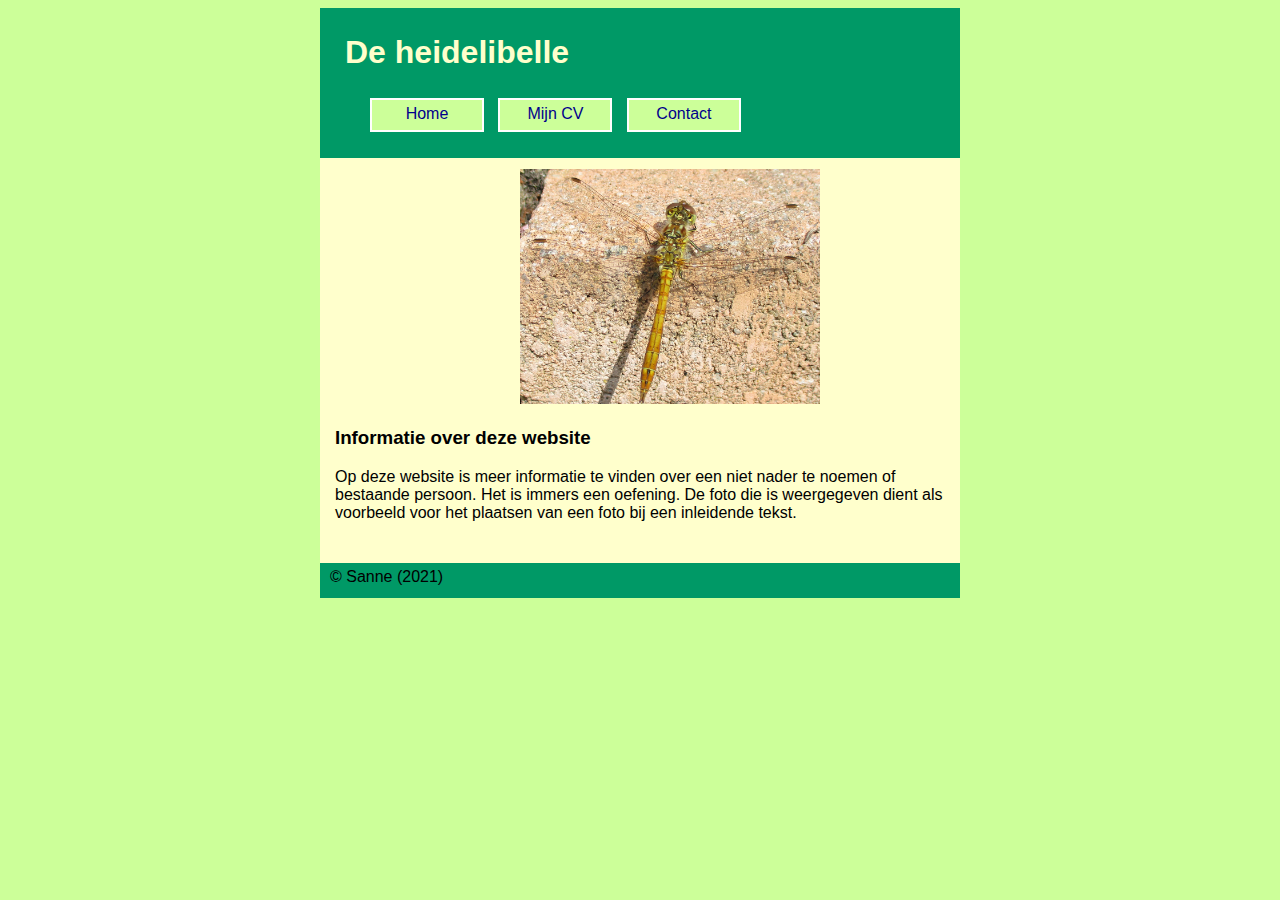
<file: index.html>
<!DOCTYPE html>
<html lang=nl>
<head>
<title> De Heidelibelle</title>
<meta charset="utf-8">
<link rel="stylesheet" type="text/css" href="style/style.css">
</head>
<body>
<header>
<h1>De heidelibelle</h1>
<ul>
  <li> <a href="index.html">Home</a> </li>
  <li> <a href="html/mijncv.html">Mijn CV</a> </li>
  <li> <a href="html/contact.html">Contact</a> </li>
</ul>
</header>
<div><img src="afbeeldingen/libelle.jpg" alt="libelle" class="foto">
<h3 id="h3inleiding">Informatie over deze website</h3>
<p id="tekst">Op deze website is meer informatie te vinden over een niet nader te noemen of bestaande persoon. Het is immers een oefening.
De foto die is weergegeven dient als voorbeeld voor het plaatsen van een foto bij een inleidende tekst.</p>
</div>
<footer> &copy; Sanne (2021) </footer>
</body>
</html>
</file>
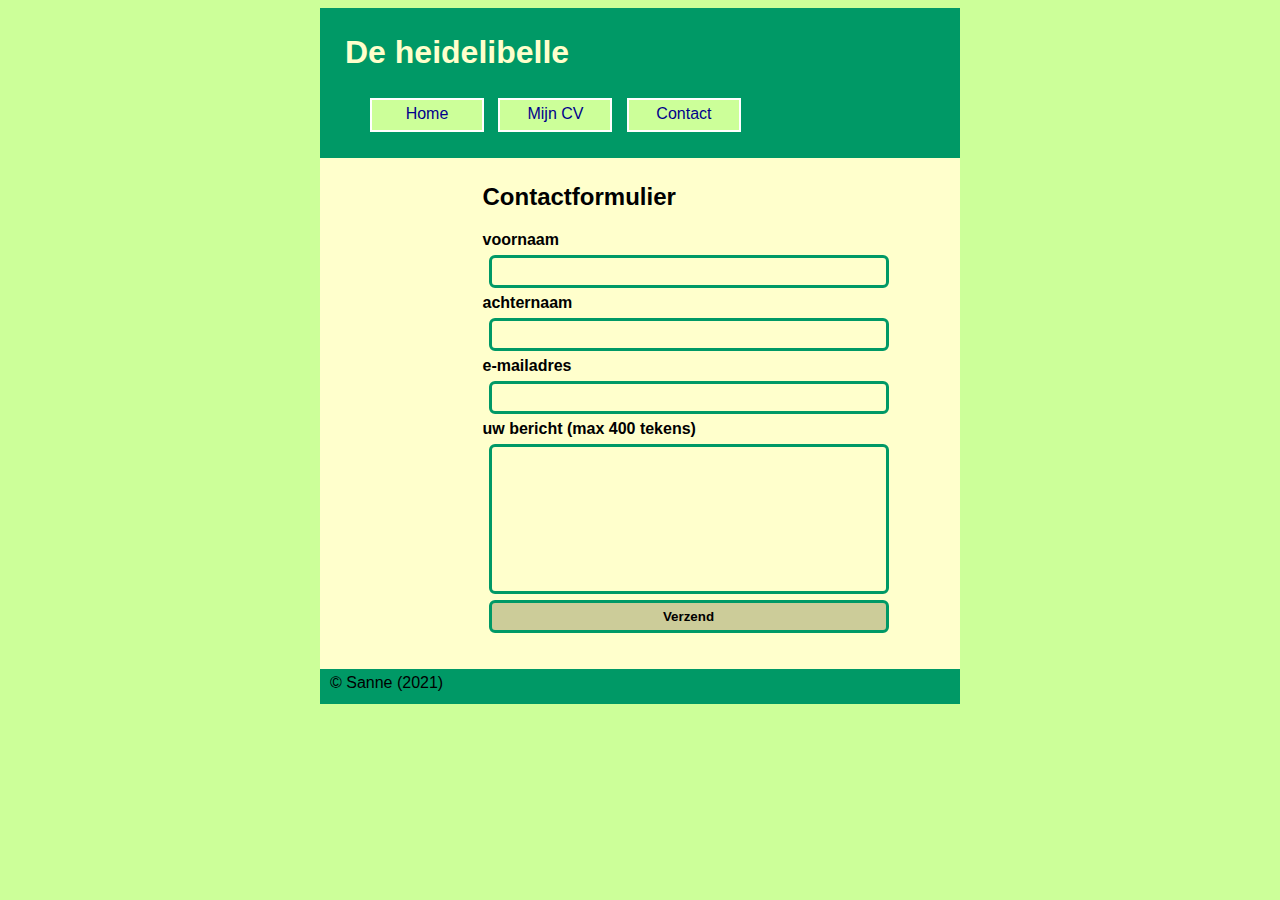
<file: html/contact.html>
<!DOCTYPE html>
<html lang=nl>
<head>
<title> De Heidelibelle</title>
<meta charset="utf-8">
<link rel="stylesheet" type="text/css" href="../style/style.css">
</head>
<body>
<header>
  <h1>De heidelibelle</h1>
  <ul>
    <li> <a href="../index.html">Home</a> </li>
    <li> <a href="mijncv.html">Mijn CV</a> </li>
    <li> <a href="contact.html">Contact</a> </li>
  </ul>
  </header>
<div>
<h2 id="h2contact">Contactformulier</h2>
<form id="contactform" method="post"> <!--Normaal gesproken zou er nog een action attribuut moeten worden toegevoegd. Dat hoeft niet voor deze opdracht-->
<label for="voornaam"> voornaam </label>
<input type="text" id="voornaam" name="voornaam">
<label for="achternaam"> achternaam </label>
<input type="text" id="achternaam" name="achternaam">
<label for="mailadres"> e-mailadres </label>
<input type="email" id="mailadres" name="mailadres">
<label for="bericht"> uw bericht (max 400 tekens) </label>
<textarea id="bericht" name="bericht" maxlength="400"></textarea>
<button>Verzend</button>
</form>
</div>
<footer> &copy; Sanne (2021) </footer>
</body>
</html>
</file>
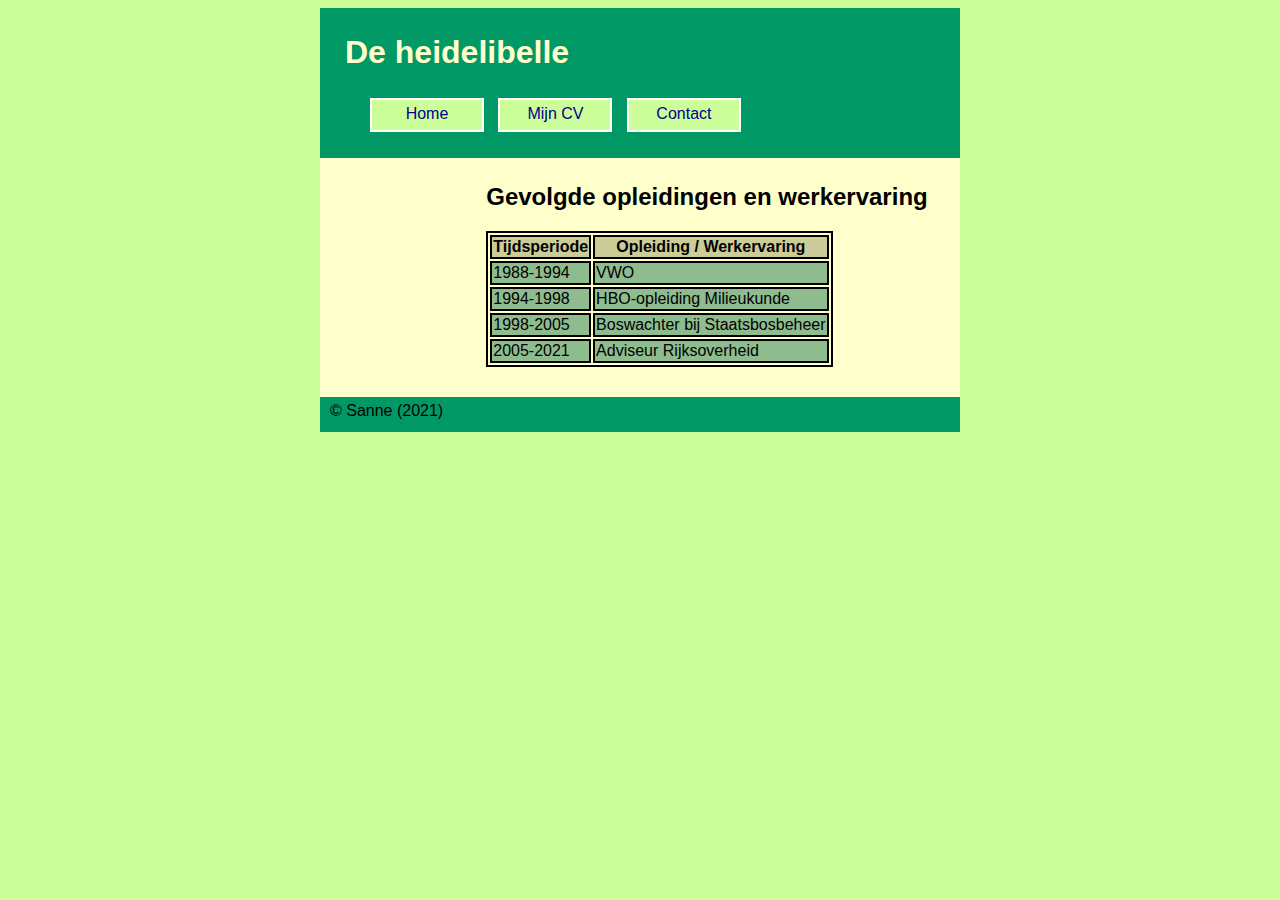
<file: html/mijncv.html>
<!DOCTYPE html>
<html lang=nl>
<head>
<title> De Heidelibelle</title>
<meta charset="utf-8">
<link rel="stylesheet" type="text/css" href="../style/style.css">
</head>
<body>
  <header>
  <h1>De heidelibelle</h1>
  <ul>
    <li> <a href="../index.html">Home</a> </li>
    <li> <a href="mijncv.html">Mijn CV</a> </li>
    <li> <a href="contact.html">Contact</a> </li>
  </ul>
  </header>
<div id="tabel">
<h2 id="h2tabel">Gevolgde opleidingen en werkervaring</h2>  <!-- voor wie het leest: dit is van een verzonnen persoon en niet het CV van mijzelf-->
<table>
  <thead>
    <tr>
      <th> Tijdsperiode </th>
      <th> Opleiding / Werkervaring </th>
    </tr>
  </thead>
  <tbody>
    <tr>
      <td>1988-1994</td>
      <td>VWO</td>
    </tr>
    <tr>
      <td>1994-1998</td>
      <td>HBO-opleiding Milieukunde</td>
    </tr>
    <tr>
      <td>1998-2005</td>
      <td>Boswachter bij Staatsbosbeheer</td>
    </tr>
    <tr>
      <td>2005-2021</td>
      <td>Adviseur Rijksoverheid</td>
    </tr>
  </tbody>
</table>
</div>
<footer> &copy; Sanne (2021) </footer>
</body>
</html>
</file>
<file: style/style.css>
body {
  font-family: Calibri, sans-serif;
  font-size: 16px;
  background-color: #CCFF99;
  margin-left: 25%;
  margin-right: 25%;
}
header{
  background-color: #009966;
  color: #FFFFCC;
  padding: 5px;
}
#h3inleiding{
  margin-left: 10px;
}
h1{
  margin-left: 20px;
}
ul a{
  color: darkblue;
  text-decoration: none;
}
li{
  display: inline-block;
  height: 20px;
  width: 100px;
  padding: 5px;
  text-align: center;
  border: 2px solid white;
  background-color: #CCFF99;
  margin: 5px;
}
li:hover{
  background-color: #FFFFCC;
  border-style: solid;
  border-color: black;
}
div{
  background-color: #FFFFCC;
  padding: 5px;
}
img.foto{
  width: 300px;
  padding: 6px 6px 0px 6px;
  margin-left: 30%;
  margin-right: 30%;
}
#tekst{
  padding-bottom:20px;
  margin-left: 10px;
  margin-right: 5px;
}
footer{
  background-color: #009966;
  padding: 5px 5px 5px 10px;
  height: 25px;
}
#tabel{
  background-color: #FFFFCC;
  padding-bottom: 30px;
  padding-left: 10px;
}
table{
  border-style: solid;
  border-width: 2px;
  border-color: black;
  margin-left: 25%;
}
thead{
  background-color: #CCCC99;
  border-style: solid;
  border-width: 2px;
  border-color: black;
}
tbody{
  background-color: #8FBC8F;
  border-style: solid;
  border-width: 2px;
  border-color: black;
}
th{
  border-style: solid;
  border-width: 2px;
  border-color: black;
  align-content: left;
}
td{
  border-style: solid;
  border-width: 2px;
  border-color: black;
}
input[type="text"], input[type="email"], textarea, button{
  display: block;
  padding: 6px;
  margin: 6px;
  width: 400px;
  box-sizing: border-box;
  border-style: solid;
  border-width: 3px;
  border-color: #009966;
  border-radius: 6px;

}
input[type="text"], input[type="email"], textarea{
    background-color: #FFFFCC;
}
form{
  margin-left: 25%;
  margin-bottom: 5%;
  font-weight: bold;
}
#h2contact{
  margin-left: 25%;
  margin-right:25%;
}
#h2tabel{
  margin-left: 25%;
}
button{
  background-color: #CCCC99;
  font-weight: bold;
}
button:active{
  background-color: #8FBC8F;
}
textarea{
  height: 150px;
  width: 400px;
  resize: none;
}
</file>
